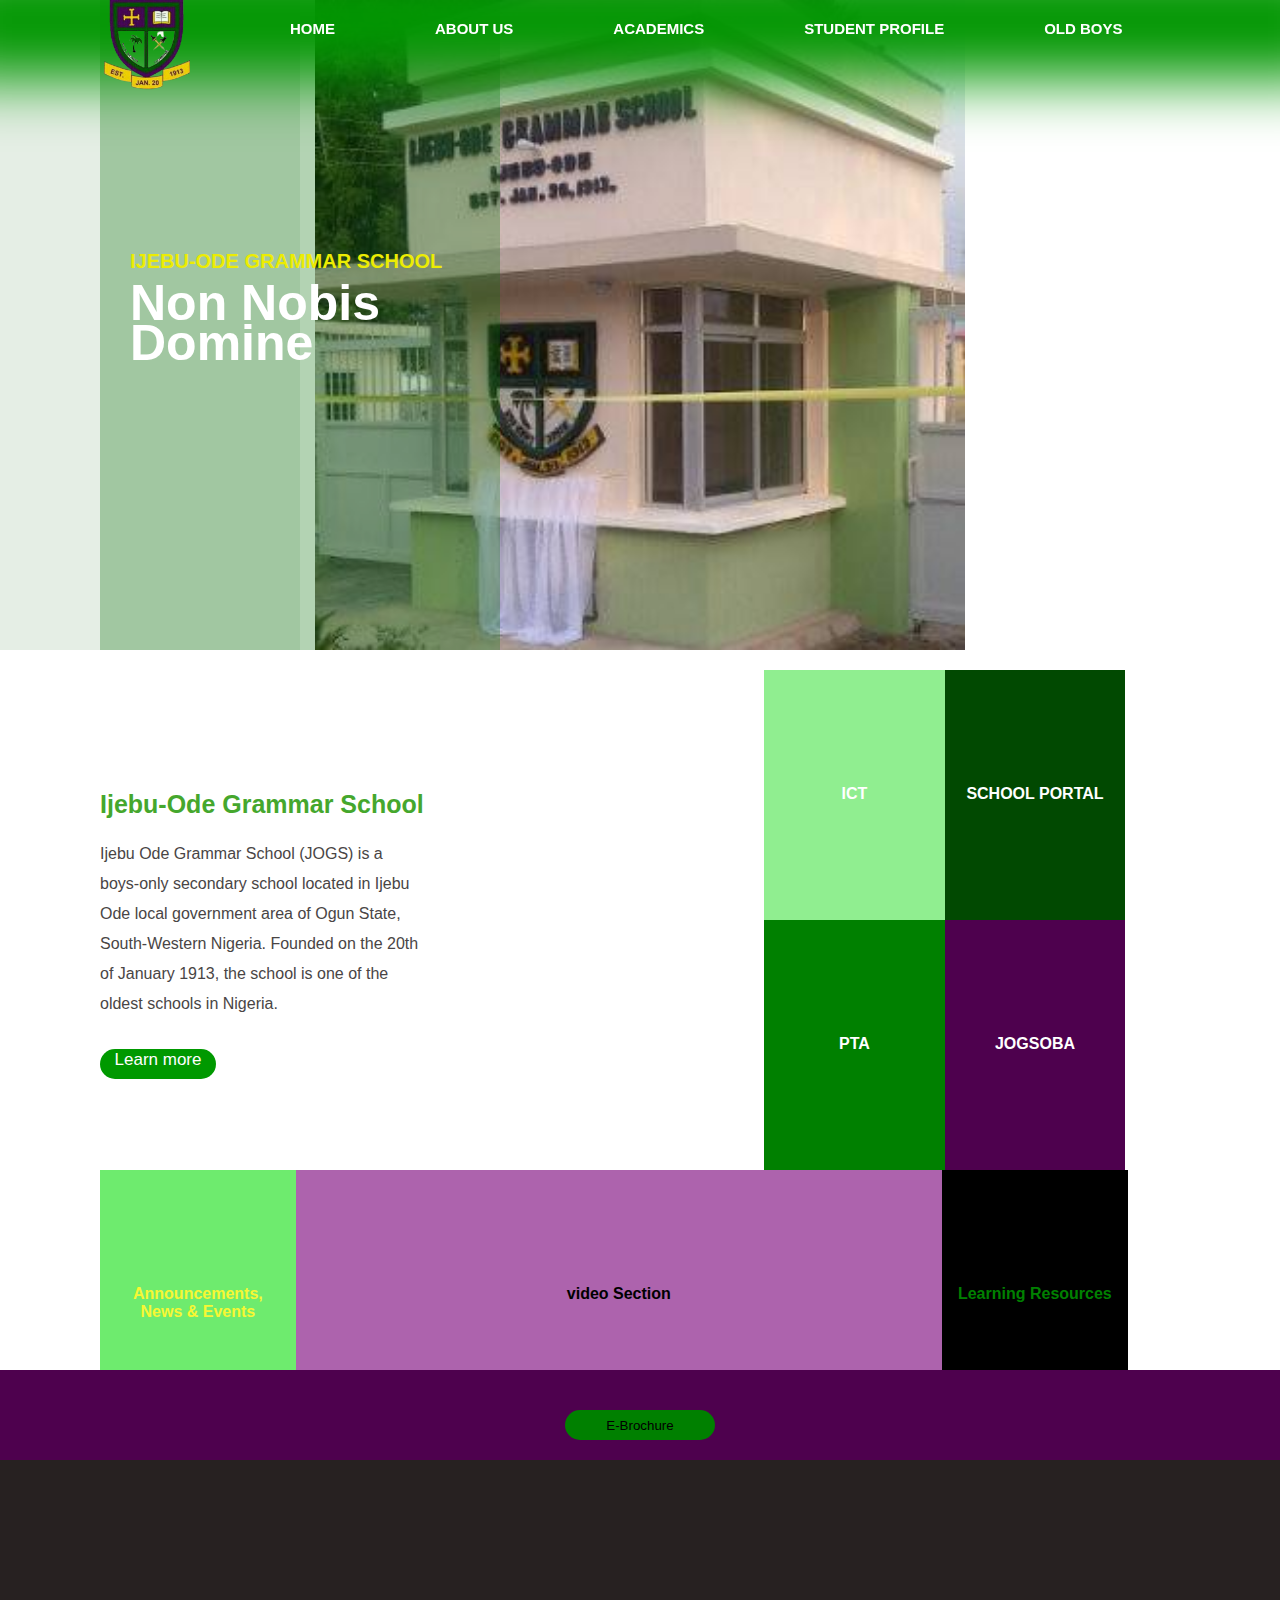
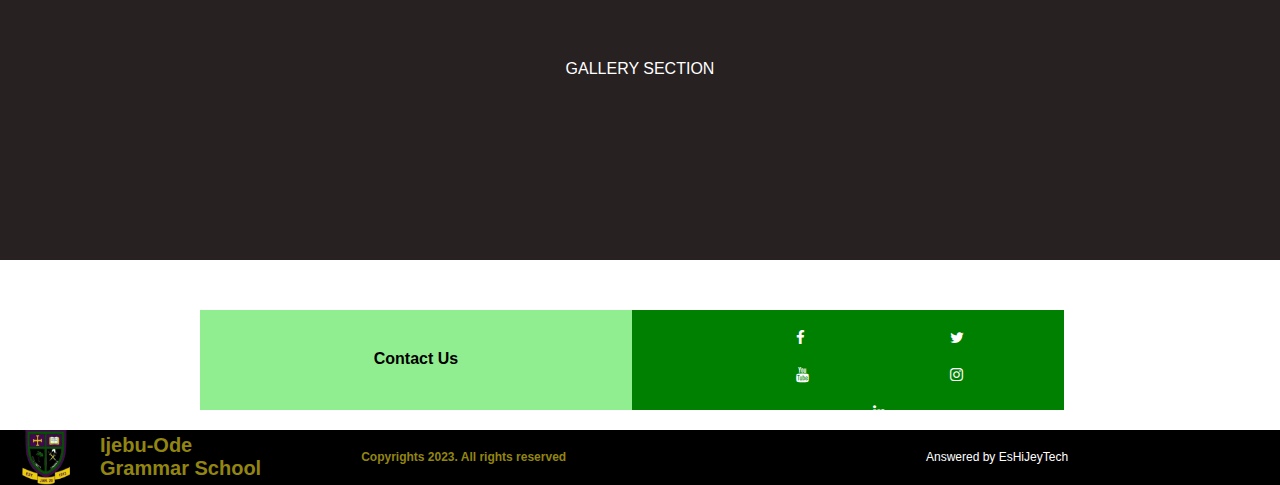
<file: index.html>
<!DOCTYPE html>
<html>

<head>
  <title>Ijebu-Ode Grammar School</title>
  <link rel="stylesheet" href="Assets/jogsstyle.css">

  <link rel="stylesheet" href="https://cdnjs.cloudflare.com/ajax/libs/font-awesome/4.7.0/css/font-awesome.min.css">

</head>

<body>

  <div class="header_section">
    
    <div class="utility">
      <div><img class="jogslogo" src="Assets/Images/jogs_logo1.png"></div>
      
      <a href="index.html">HOME</a>
      <a href="about.html">ABOUT US</a>
      <a href="academics.html">ACADEMICS</a>
      <a href="sprofile.html">STUDENT PROFILE</a>
      <a href="jogsoba.html">OLD BOYS</a>
    </div>
    <div class="logo_sec1">
      <div  class="logo_sec2"></div>
      <div class="logo_sec">
        <p class="p1">IJEBU-ODE GRAMMAR SCHOOL</p>
        <P class="p2">Non Nobis <br> Domine</P>
      </div>
    </div>
    
  </div>

  <div>

    <div class="first_section">
      <div class="history">
        <div class="htitle">Ijebu-Ode Grammar School</div>
        <div class="htext">Ijebu Ode Grammar School (JOGS) is a boys-only secondary school located in Ijebu Ode local government area of Ogun State, South-Western Nigeria. Founded on the 20th of January 1913, the school is one of the oldest schools in Nigeria.</div>
        <button class="lbutton">Learn more &#8594</button>
      </div>
      <div class="linksec">
        <div class="linksec1">
          <div class="ict">ICT</div>
          <div class="sportal">SCHOOL PORTAL</div>
        </div>
        <div class="linksec2">
          <div class="pta">PTA</div>
          <div class="jogsoba">JOGSOBA</div>
        </div>
      </div>
    </div>

    <div class="linksec3">
      <div class="news">Announcements,<br> News & Events</div>
      <div class="video">video Section</div>
      <div class="lresource">Learning Resources</div>
    </div>
  </div>

  <div class="brochure"><button class="EBro">E-Brochure</button></div>
  
  <div class="gallery">
    GALLERY SECTION
  </div>

  <div></div>

  <footer>
    <div class="footer_column">
      <div class="contact">Contact Us</div>
      <div class="socials">
        <a class="fb" href="https://www.facebook.com"> <i class="fa fa-facebook-f" style="font-size:15px"> </i></a>

        <a class="fb" href="https://www.twitter.com"> <i class="fa fa-twitter" style="font-size:15px"> </i></a>

        <a class="fb" href="https://www.youtube.com"> <i class="fa fa-youtube" style="font-size:15px"> </i></a>

        <a class="fb" href="https://www.instagram.com"> <i class="fa fa-instagram" style="font-size:15px"> </i></a>

        <a class="fb" href="https://www.linkedin.com"> <i class="fa fa-linkedin" style="font-size:15px"> </i></a>
      </div>
    </div>
    <div class="footer_row">
      <div class="rights"><img class="jogslogo2" src="Assets/Images/jogs_logo1.png"> <p class="name">Ijebu-Ode <br>Grammar School</p> <p class="copy">Copyrights 2023. All rights reserved</p> </div>
      <div class="company">Answered by EsHiJeyTech</div>
    </div>
  </footer>
</body>




</html>
</file>
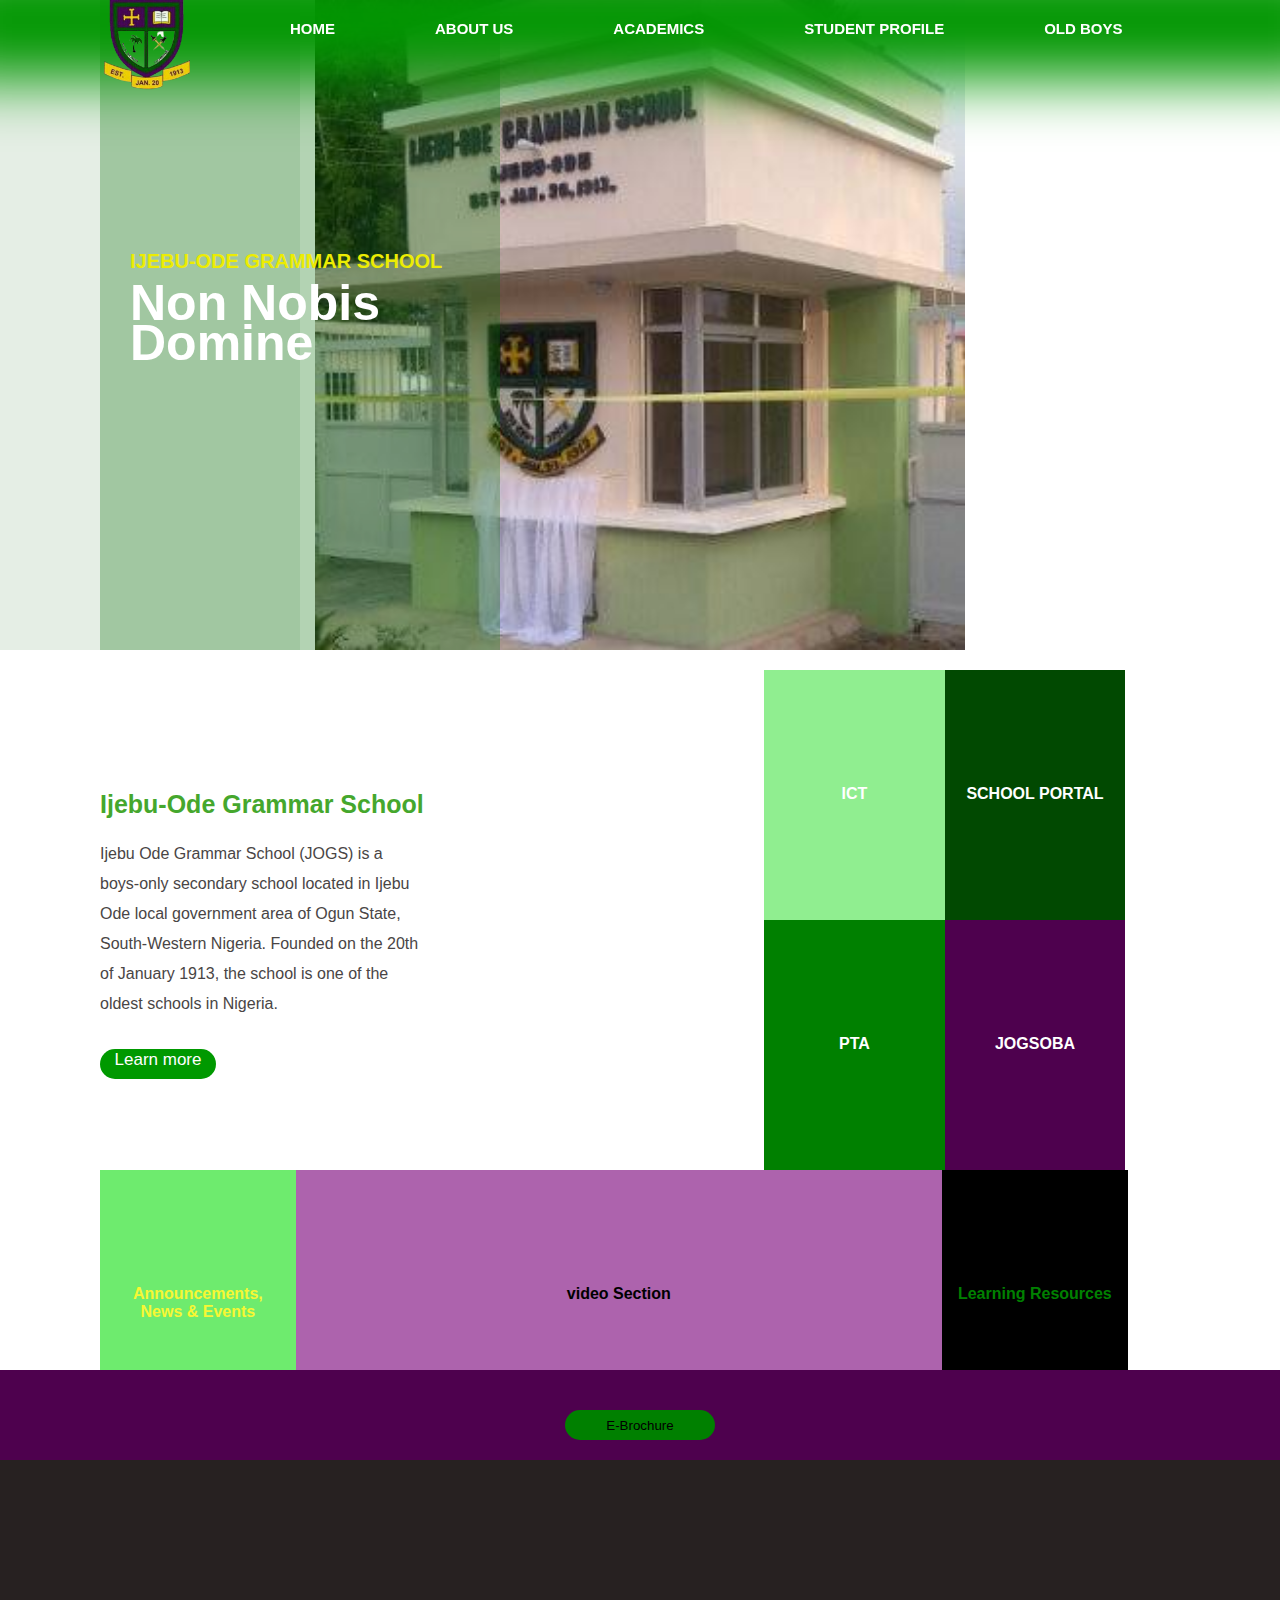
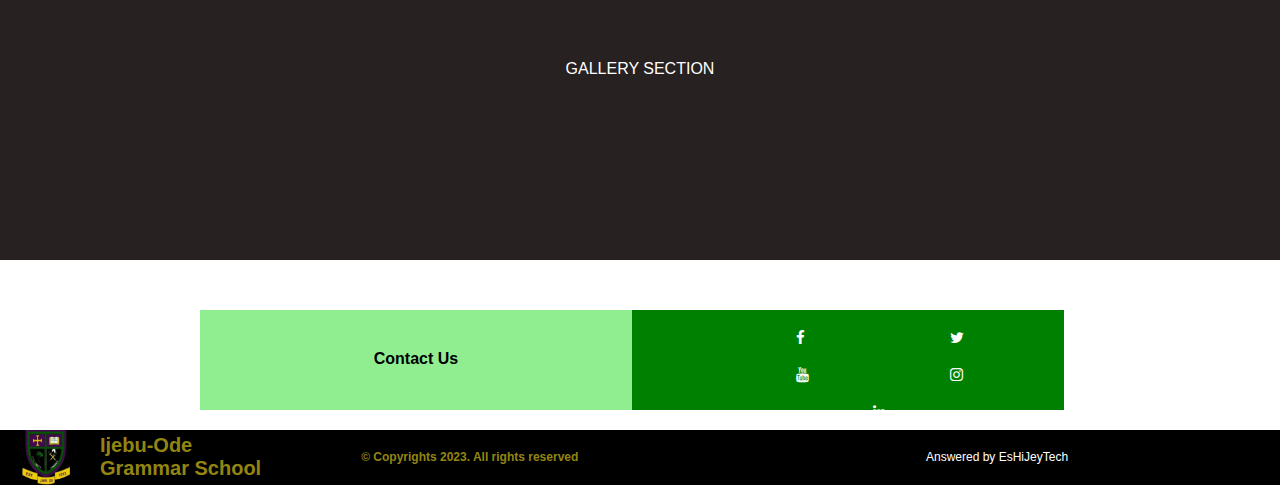
<file: JOGs Project/index.html>
<!DOCTYPE html>
<html>

<head>
  <title>Ijebu-Ode Grammar School</title>
  <link rel="stylesheet" href="Assets/jogsstyle.css">

  <link rel="stylesheet" href="https://cdnjs.cloudflare.com/ajax/libs/font-awesome/4.7.0/css/font-awesome.min.css">

</head>

<body>

  <div class="header_section">
    
    <div class="utility">
      <div><img class="jogslogo" src="Assets/Images/jogs_logo1.png"></div>
      
      <a href="index.html">HOME</a>
      <a href="about.html">ABOUT US</a>
      <a href="academics.html">ACADEMICS</a>
      <a href="sprofile.html">STUDENT PROFILE</a>
      <a href="jogsoba.html">OLD BOYS</a>
    </div>
    <div class="logo_sec1">
      <div  class="logo_sec2"></div>
      <div class="logo_sec">
        <p class="p1">IJEBU-ODE GRAMMAR SCHOOL</p>
        <P class="p2">Non Nobis <br> Domine</P>
      </div>
    </div>
    
  </div>

  <div>

    <div class="first_section">
      <div class="history">
        <div class="htitle">Ijebu-Ode Grammar School</div>
        <div class="htext">Ijebu Ode Grammar School (JOGS) is a boys-only secondary school located in Ijebu Ode local government area of Ogun State, South-Western Nigeria. Founded on the 20th of January 1913, the school is one of the oldest schools in Nigeria.</div>
        <button class="lbutton">Learn more &#8594</button>
      </div>
      <div class="linksec">
        <div class="linksec1">
          <div class="ict">ICT</div>
          <div class="sportal">SCHOOL PORTAL</div>
        </div>
        <div class="linksec2">
          <div class="pta">PTA</div>
          <div class="jogsoba">JOGSOBA</div>
        </div>
      </div>
    </div>

    <div class="linksec3">
      <div class="news">Announcements,<br> News & Events</div>
      <div class="video">video Section</div>
      <div class="lresource">Learning Resources</div>
    </div>
  </div>

  <div class="brochure"><button class="EBro">E-Brochure</button></div>
  
  <div class="gallery">
    GALLERY SECTION
  </div>

  <div></div>

  <footer>
    <div class="footer_column">
      <div class="contact">Contact Us</div>
      <div class="socials">
        <a class="fb" href="https://www.facebook.com"> <i class="fa fa-facebook-f" style="font-size:15px"> </i></a>

        <a class="fb" href="https://www.twitter.com"> <i class="fa fa-twitter" style="font-size:15px"> </i></a>

        <a class="fb" href="https://www.youtube.com"> <i class="fa fa-youtube" style="font-size:15px"> </i></a>

        <a class="fb" href="https://www.instagram.com"> <i class="fa fa-instagram" style="font-size:15px"> </i></a>

        <a class="fb" href="https://www.linkedin.com"> <i class="fa fa-linkedin" style="font-size:15px"> </i></a>
      </div>
    </div>
    <div class="footer_row">
      <div class="rights"><img class="jogslogo2" src="Assets/Images/jogs_logo1.png"> <p class="name">Ijebu-Ode <br>Grammar School</p> <p class="copy"> &copy; Copyrights 2023. All rights reserved</p> </div>
      <div class="company">Answered by EsHiJeyTech</div>
    </div>
  </footer>
</body>




</html>
</file>
<file: Assets/jogsstyle.css>
body{font-family: Arial; margin:0;}

.jogslogo{
  width: 90px; margin-left: 100px;
}
.header_section{
  background-image: url("../Assets/Images/Jogs_gate.jpg"); height:650px; background-repeat: no-repeat; background-size: 650px; background-position: center;
}
.logo_sec1{display: flex;}
.logo_sec2{
  background-color: rgba(3, 88, 3, 0.1); height: 650px; width: 300px; display: inline-block;
}
.logo_sec{
  background-color: rgba(4, 109, 4, 0.3); height: 650px; width: 400px; display: inline-block; margin-left: -200px;
}

p{margin-left: 30px;}
.p1{margin-top: 250px; font-size: 20px; font-weight: 900; margin-bottom:10px; color: rgb(236, 236, 3);}
.p2{font-size: 50px; color:white; font-weight: 700; margin-top: 0; line-height: 40px;}

.utility {
  width: 100%; background-color: rgba(5, 145, 5, 0.5); height: 0px; display: flex; box-shadow: 0px 20px 60px 60px rgba(3, 151, 3, 1); border-style: none; position: fixed;
}

a{text-decoration: none; margin-left: 100px; margin-top: 20px; font-size: 15px; font-weight: 900; color: white; text-align: left;}

.first_section{display: flex; margin-top: 20px; }
.history{display:inline-block; width:45%; padding-left: 100px; padding-top: 120px;}
.htitle{margin-bottom: 20px; color: rgb(69, 167, 45); font-size: 25px; font-weight: 700;}
.htext{
  line-height: 30px; width: 70%; color: rgb(73, 69, 69); margin-bottom: 30px;
}
.lbutton{
  width: 25%; height: 30px; border-radius: 15px; border-style: none; background-color: rgb(0, 153, 0); font-weight: 900px; color: white; font-size: 17px;
}
.linksec{display: inline-block; width: 50%; padding-left: 200px; padding-right: 0px; margin-right: 0px; color: white; font-weight: 700;}
.linksec1{display: flex; width: 100%; height: 250px; text-align: center;}
.linksec2{display: flex; width: 100%;height: 250px; text-align: center;}
.ict{width: 35%; padding-top: 115px; background-color: lightgreen;}
.sportal{width: 35%;padding-top: 115px; background-color: rgb(1, 73, 1);}
.pta{width: 35%; padding-top: 115px;background-color: green;}
.jogsoba{width: 35%; padding-top: 115px;background-color: rgb(78, 1, 78);}

.linksec3{display: flex; width: 80.3%; height: 200px; margin-left: 100px; text-align: center;font-weight: 700;}
.news{width: 20%;padding-top: 115px; background-color: rgb(110, 235, 110);color: rgb(247, 247, 51);}
.video{width: 66%; padding-top: 115px;background-color: rgb(173, 99, 173);}
.lresource{width: 19%; padding-top: 115px;background-color: rgb(0, 0, 0); color: green;}

.brochure{
  height: 50px; background-color: rgb(78, 1, 78); text-align: center; padding-top: 40px; font-weight: 800; color: white;
}
.EBro{
  border-style: none; background-color: green; height: 30px; width: 150px; border-radius: 20px;
}
.gallery{
  height: 200px; background-color: rgb(39, 33, 33); text-align: center; color: white; padding-top: 200px;
}

footer{
  height: 155px;
}
.footer_column{
  height: 100px; display: flex; text-align: center; margin-top: 50px; margin-left: 200px;
}
.contact{width: 40%; background-color: lightgreen; padding-top: 40px; font-weight: 700;}

.socials{ width: 40%; background-color: green;}
i {width: 50px; padding-top: 20px;}

.footer_row{display: flex; margin-top: 20px; background-color: black; height:55px; margin-bottom: 0px;}
.rights{display: flex; width: 70%; color: rgb(146, 133, 17);}
.jogslogo2{width: 50px; padding-left: 20px;}
.name {font-weight: 700; font-size: 20px;margin-top: 4px;}
.copy{ font-weight: 700; font-size: 12px; margin-top: 20px; margin-left: 100px}
.company {width: 30%; color: white; font-size: 12px; margin-top: 20px; text-align: left; padding-right: 0px; margin-right: 0px; padding-left: 100px;}
</file>
<file: JOGs Project/Assets/jogsstyle.css>
body{font-family: Arial; margin:0;}

.jogslogo{
  width: 90px; margin-left: 100px;
}
.header_section{
  background-image: url("../Assets/Images/Jogs_gate.jpg"); height:650px; background-repeat: no-repeat; background-size: 650px; background-position: center;
}
.logo_sec1{display: flex;}
.logo_sec2{
  background-color: rgba(3, 88, 3, 0.1); height: 650px; width: 300px; display: inline-block;
}
.logo_sec{
  background-color: rgba(4, 109, 4, 0.3); height: 650px; width: 400px; display: inline-block; margin-left: -200px;
}

p{margin-left: 30px;}
.p1{margin-top: 250px; font-size: 20px; font-weight: 900; margin-bottom:10px; color: rgb(236, 236, 3);}
.p2{font-size: 50px; color:white; font-weight: 700; margin-top: 0; line-height: 40px;}

.utility {
  width: 100%; background-color: rgba(5, 145, 5, 0.5); height: 0px; display: flex; box-shadow: 0px 20px 60px 60px rgba(3, 151, 3, 1); border-style: none; position: fixed;
}

a{text-decoration: none; margin-left: 100px; margin-top: 20px; font-size: 15px; font-weight: 900; color: white; text-align: left;}

.first_section{display: flex; margin-top: 20px; }
.history{display:inline-block; width:45%; padding-left: 100px; padding-top: 120px;}
.htitle{margin-bottom: 20px; color: rgb(69, 167, 45); font-size: 25px; font-weight: 700;}
.htext{
  line-height: 30px; width: 70%; color: rgb(73, 69, 69); margin-bottom: 30px;
}
.lbutton{
  width: 25%; height: 30px; border-radius: 15px; border-style: none; background-color: rgb(0, 153, 0); font-weight: 900px; color: white; font-size: 17px;
}
.linksec{display: inline-block; width: 50%; padding-left: 200px; padding-right: 0px; margin-right: 0px; color: white; font-weight: 700;}
.linksec1{display: flex; width: 100%; height: 250px; text-align: center;}
.linksec2{display: flex; width: 100%;height: 250px; text-align: center;}
.ict{width: 35%; padding-top: 115px; background-color: lightgreen;}
.sportal{width: 35%;padding-top: 115px; background-color: rgb(1, 73, 1);}
.pta{width: 35%; padding-top: 115px;background-color: green;}
.jogsoba{width: 35%; padding-top: 115px;background-color: rgb(78, 1, 78);}

.linksec3{display: flex; width: 80.3%; height: 200px; margin-left: 100px; text-align: center;font-weight: 700;}
.news{width: 20%;padding-top: 115px; background-color: rgb(110, 235, 110);color: rgb(247, 247, 51);}
.video{width: 66%; padding-top: 115px;background-color: rgb(173, 99, 173);}
.lresource{width: 19%; padding-top: 115px;background-color: rgb(0, 0, 0); color: green;}

.brochure{
  height: 50px; background-color: rgb(78, 1, 78); text-align: center; padding-top: 40px; font-weight: 800; color: white;
}
.EBro{
  border-style: none; background-color: green; height: 30px; width: 150px; border-radius: 20px;
}
.gallery{
  height: 200px; background-color: rgb(39, 33, 33); text-align: center; color: white; padding-top: 200px;
}

footer{
  height: 155px;
}
.footer_column{
  height: 100px; display: flex; text-align: center; margin-top: 50px; margin-left: 200px;
}
.contact{width: 40%; background-color: lightgreen; padding-top: 40px; font-weight: 700;}

.socials{ width: 40%; background-color: green;}
i {width: 50px; padding-top: 20px;}

.footer_row{display: flex; margin-top: 20px; background-color: black; height:55px; margin-bottom: 0px;}
.rights{display: flex; width: 70%; color: rgb(146, 133, 17);}
.jogslogo2{width: 50px; padding-left: 20px;}
.name {font-weight: 700; font-size: 20px;margin-top: 4px;}
.copy{ font-weight: 700; font-size: 12px; margin-top: 20px; margin-left: 100px}
.company {width: 30%; color: white; font-size: 12px; margin-top: 20px; text-align: left; padding-right: 0px; margin-right: 0px; padding-left: 100px;}
</file>
